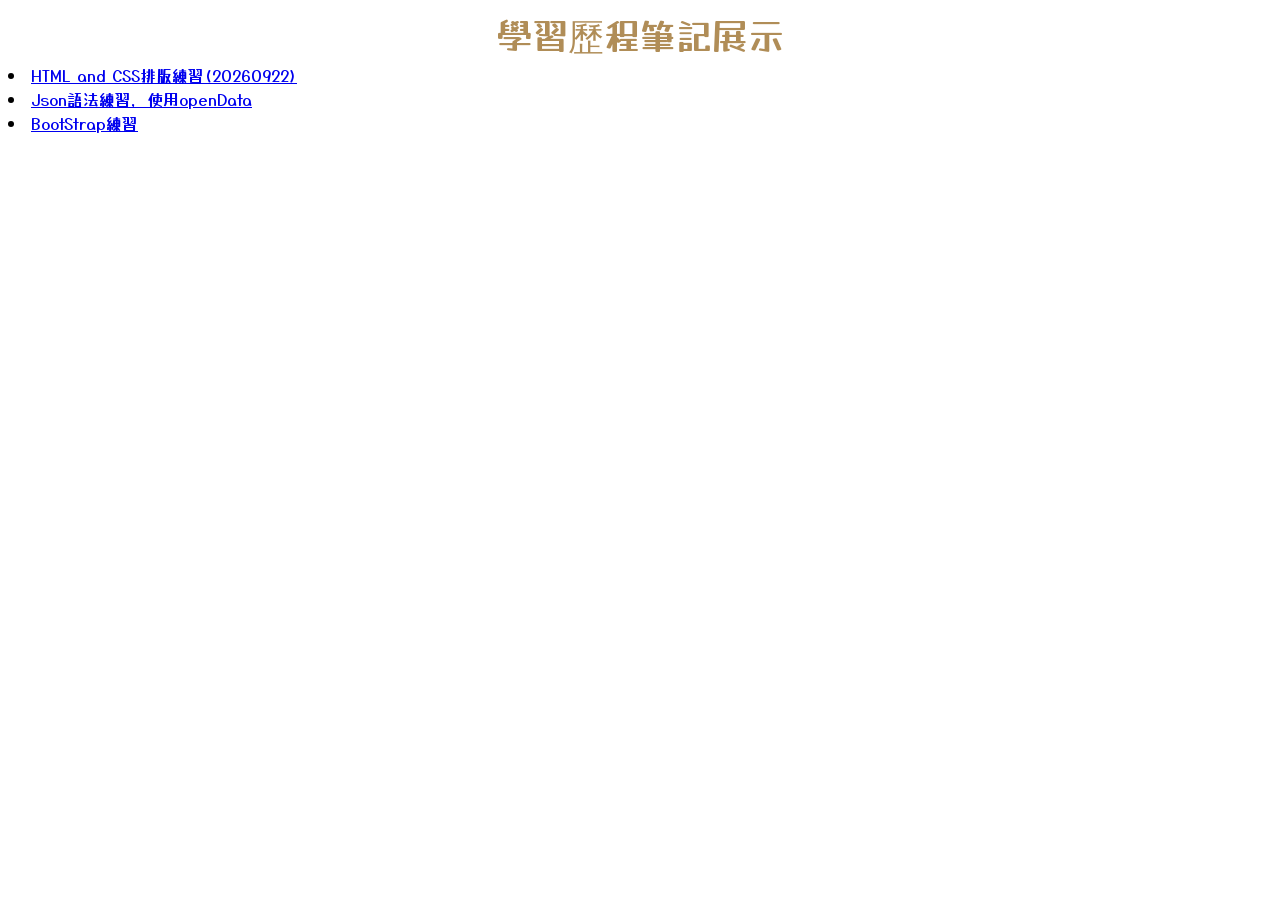
<file: index.html>
<!DOCTYPE html>
<html lang="zn-TW">
<head>
    <meta charset="UTF-8">
    <meta name="viewport" content="width=device-width, initial-scale=1.0">
    <title>學習歷程首頁</title>
    <link rel="stylesheet" href="css/allcolors.css">
</head>
<body>
    <div class="mytitle-01">學習歷程筆記展示</div>
    <!-- target="_blank" 開新視窗 -->
    <li><a href="20260922-1.html" target="_blank">HTML and CSS排版練習(20260922)</a></li>
    <li><a href="0930java-json.html" target="_blank">Json語法練習，使用openData</a></li>
    <li><a href="20261001-BootStrap.html " target="_blank"">BootStrap練習</a></li>

    <script src="js/jQuery-4.0.0.js"></script>
</body>
</html>
</file>
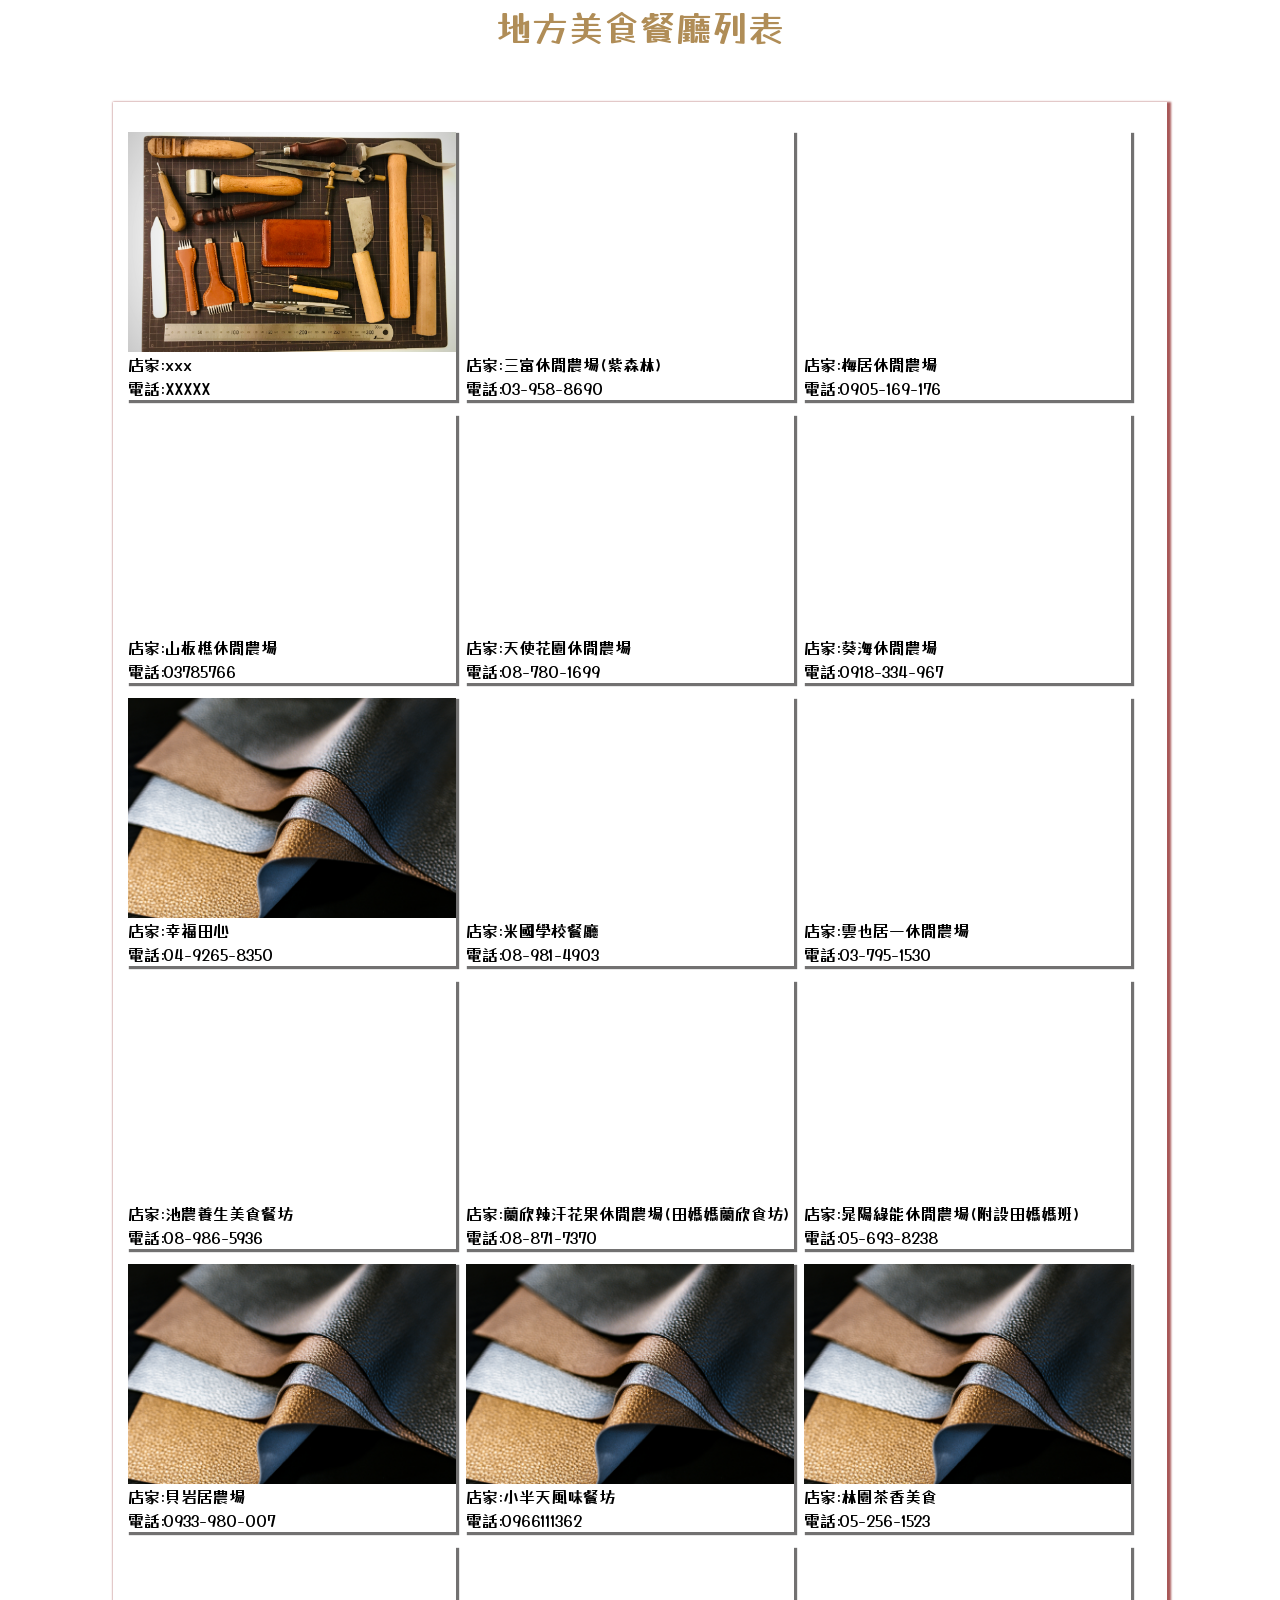
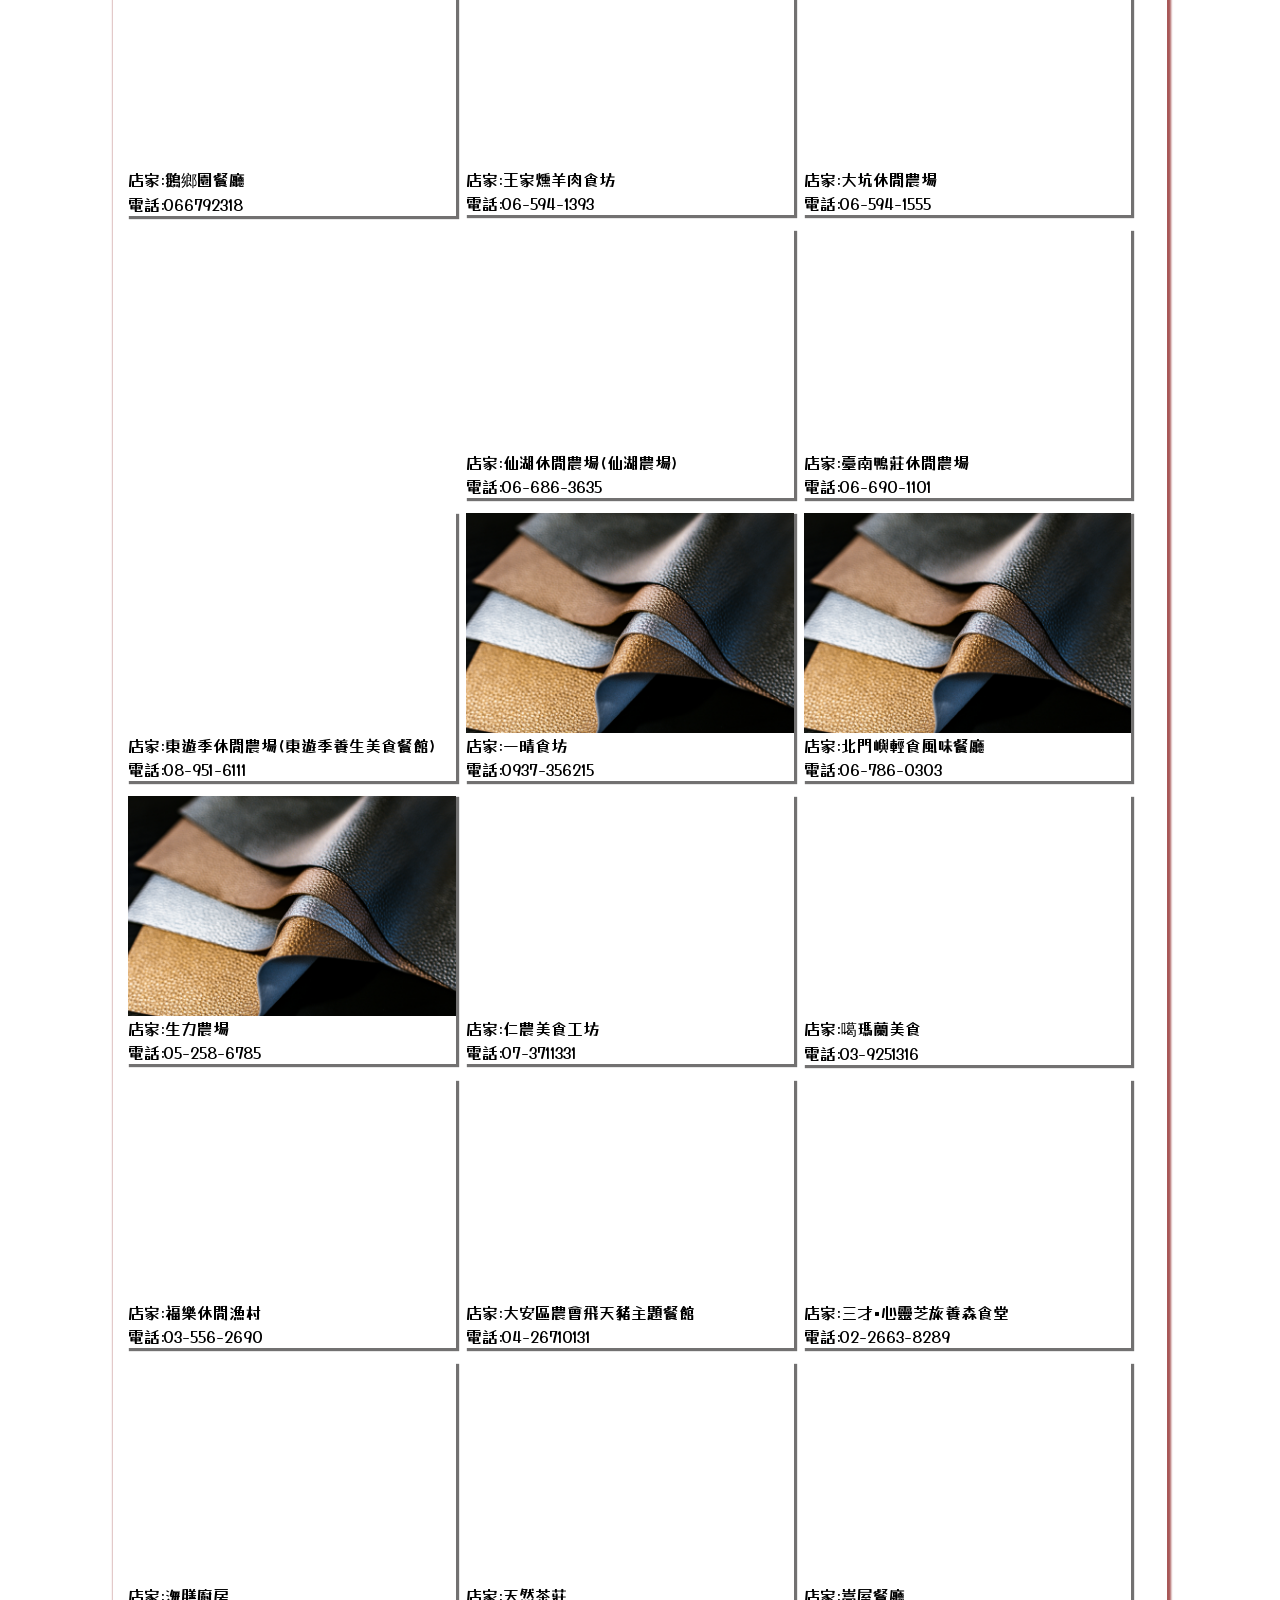
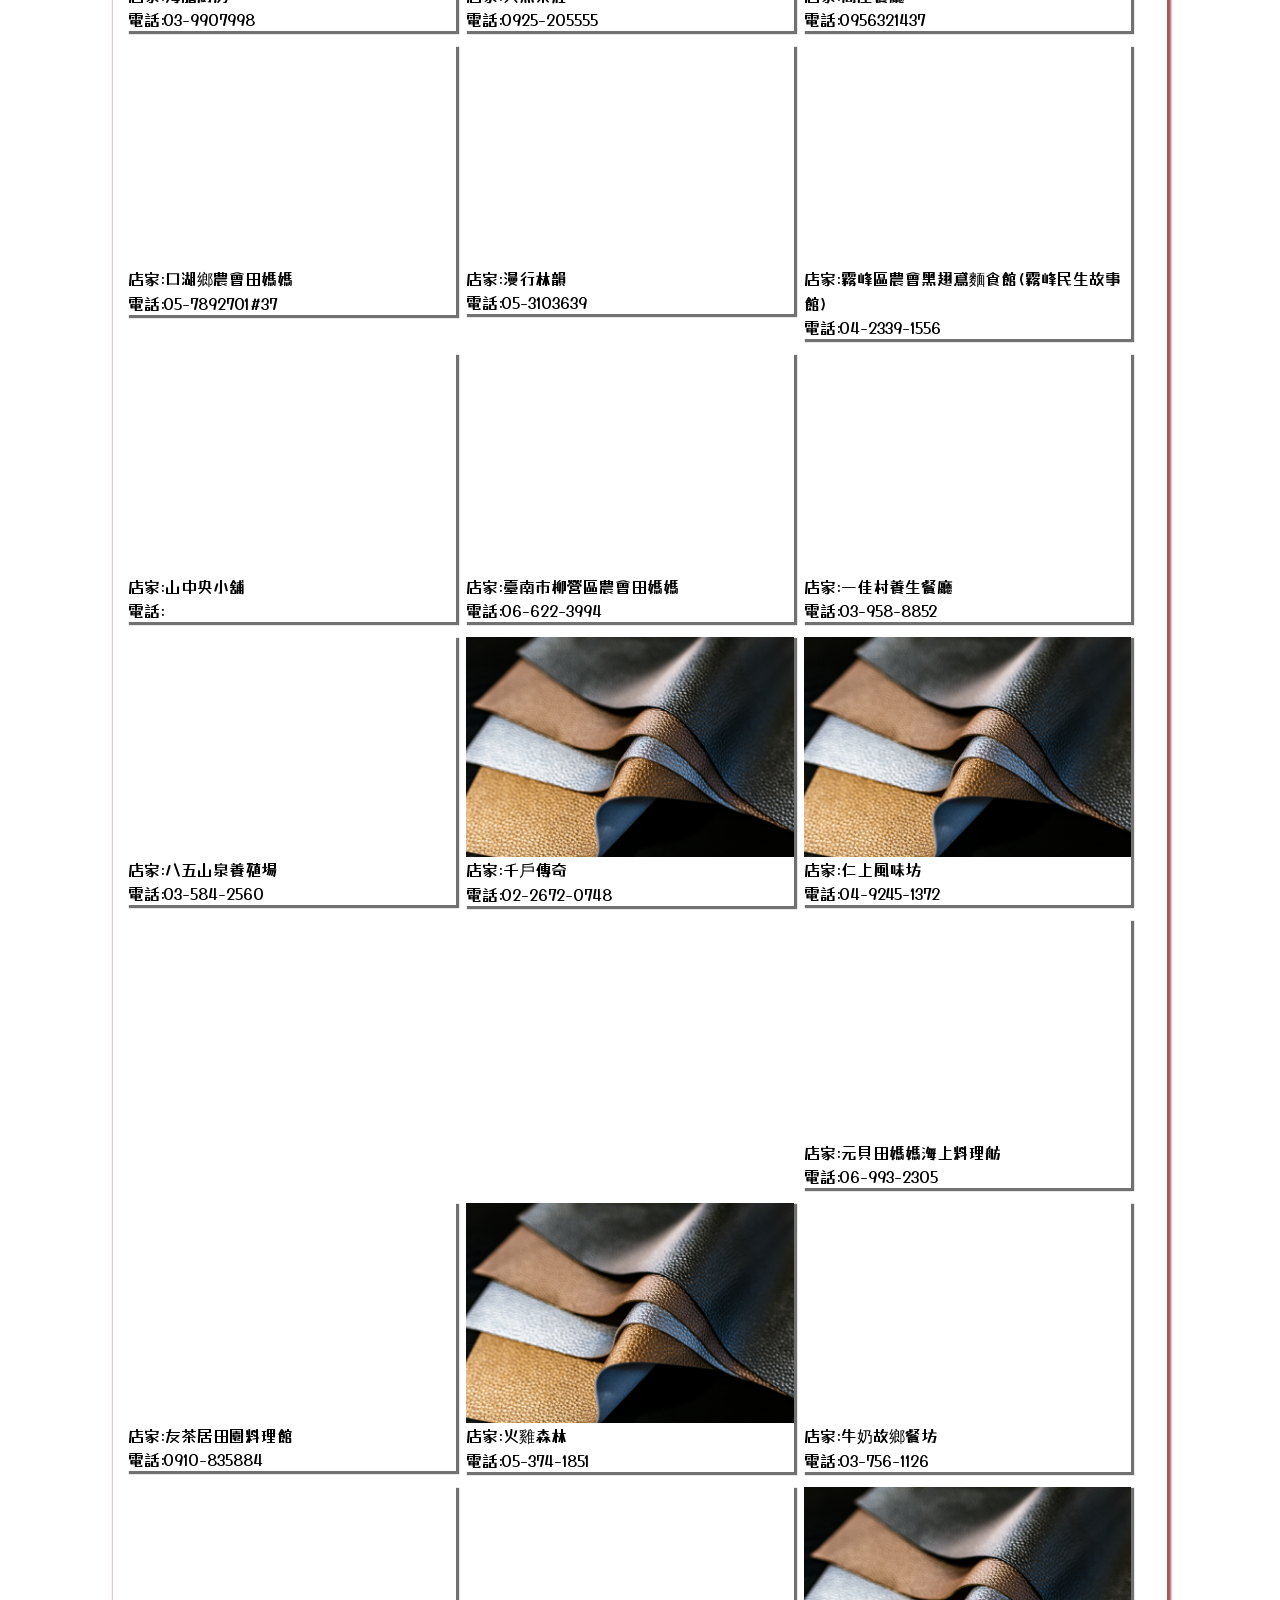
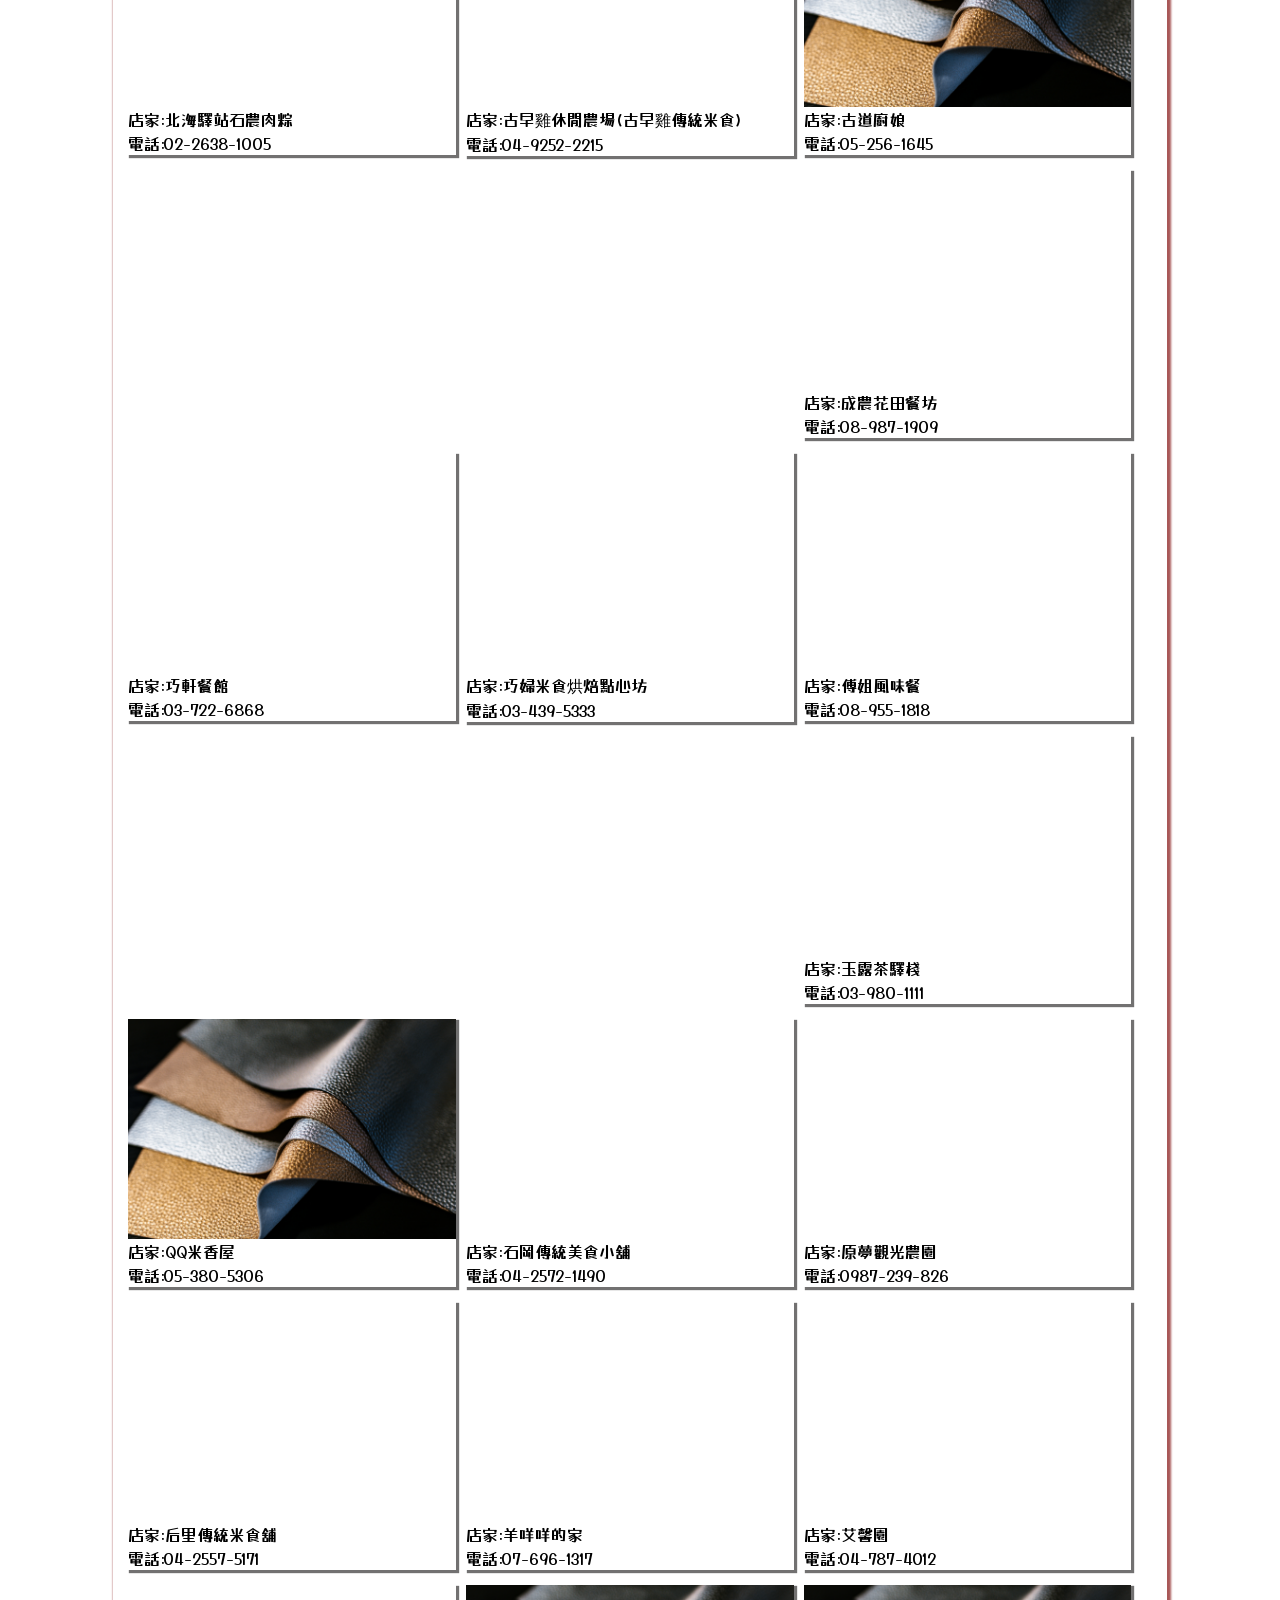
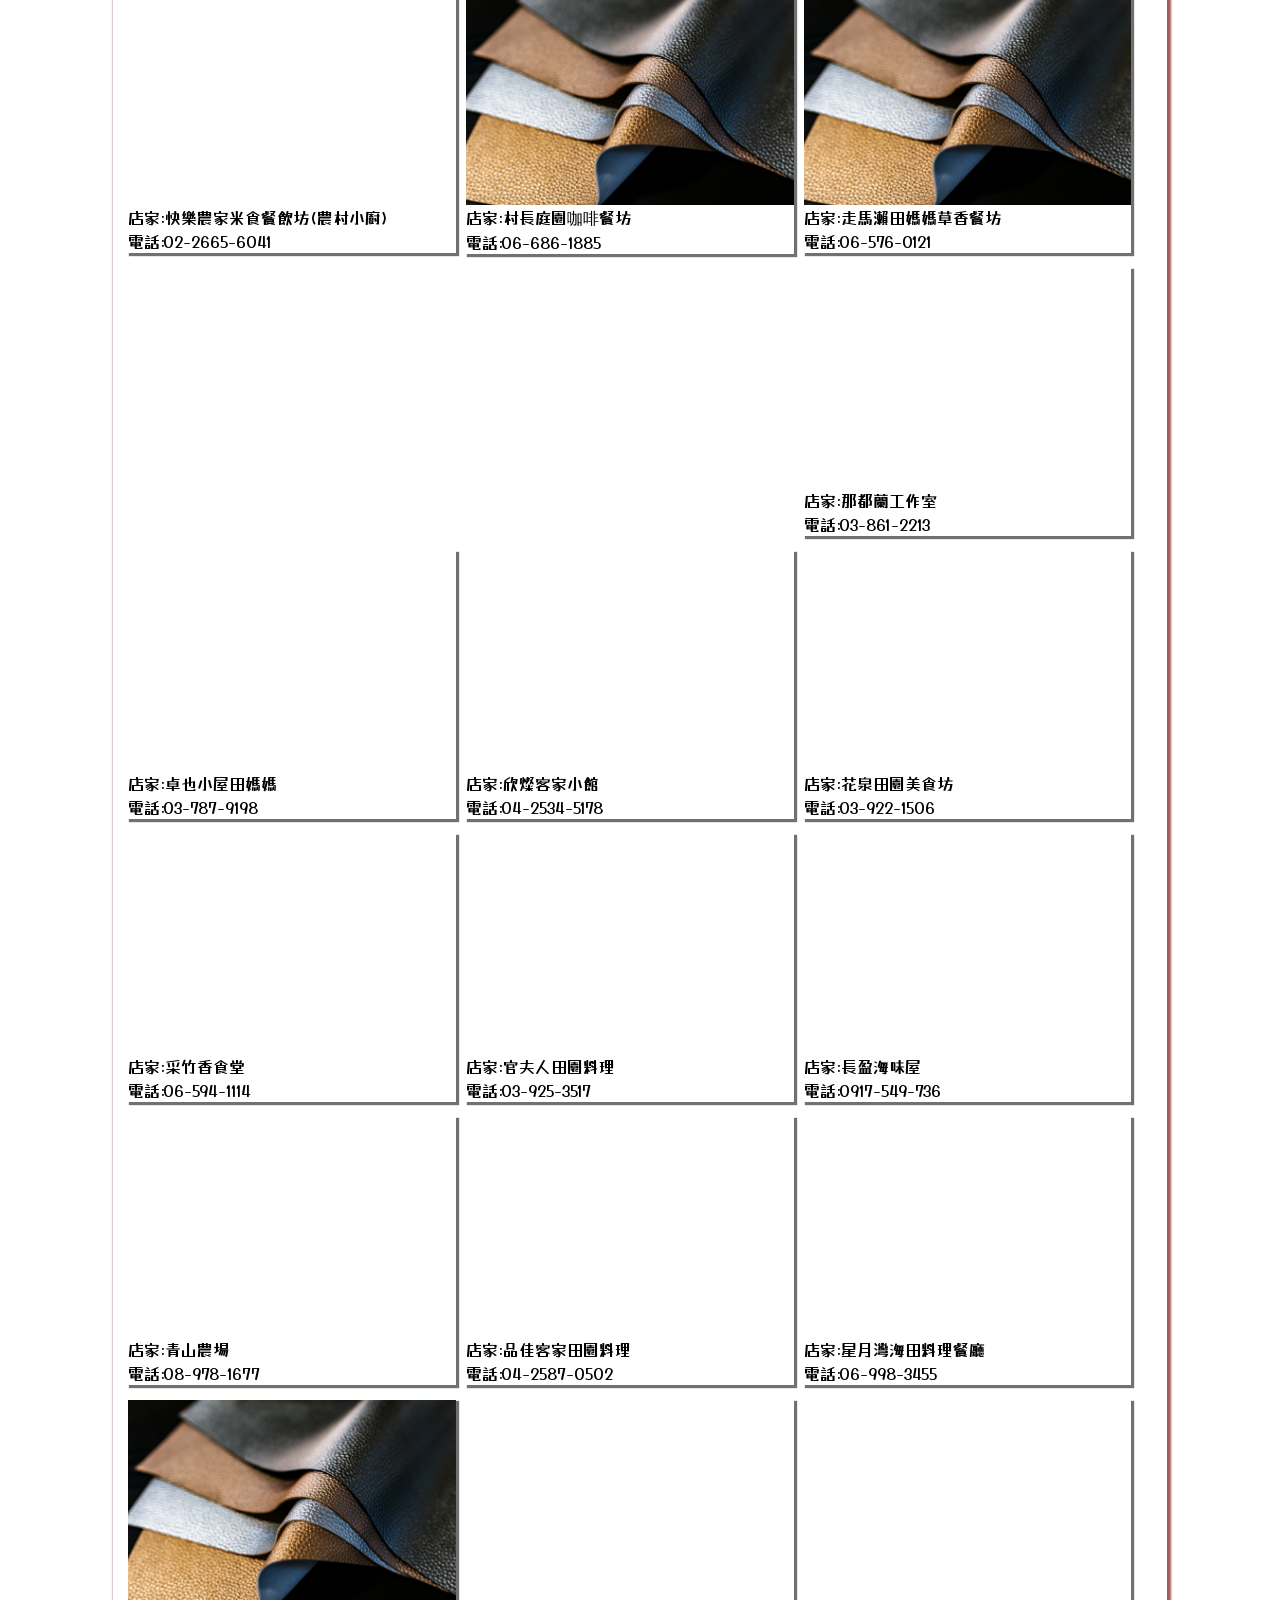
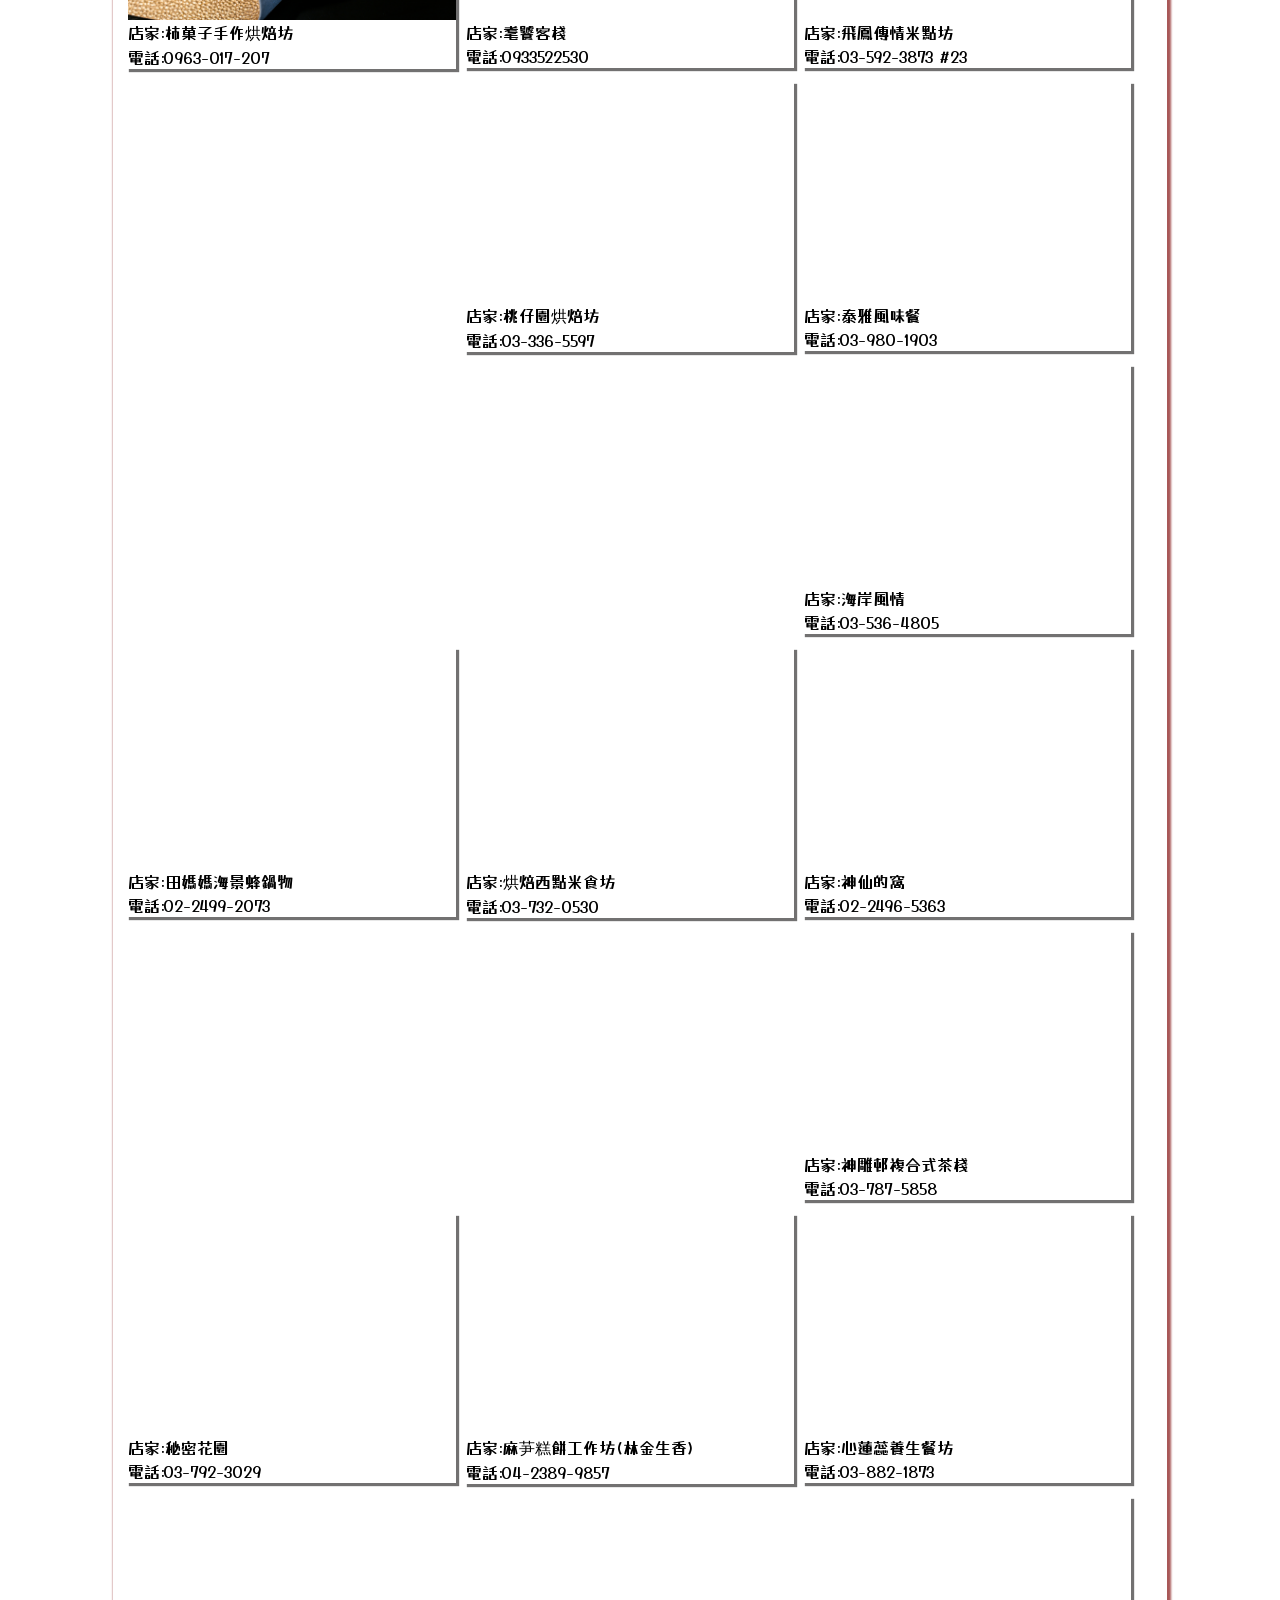
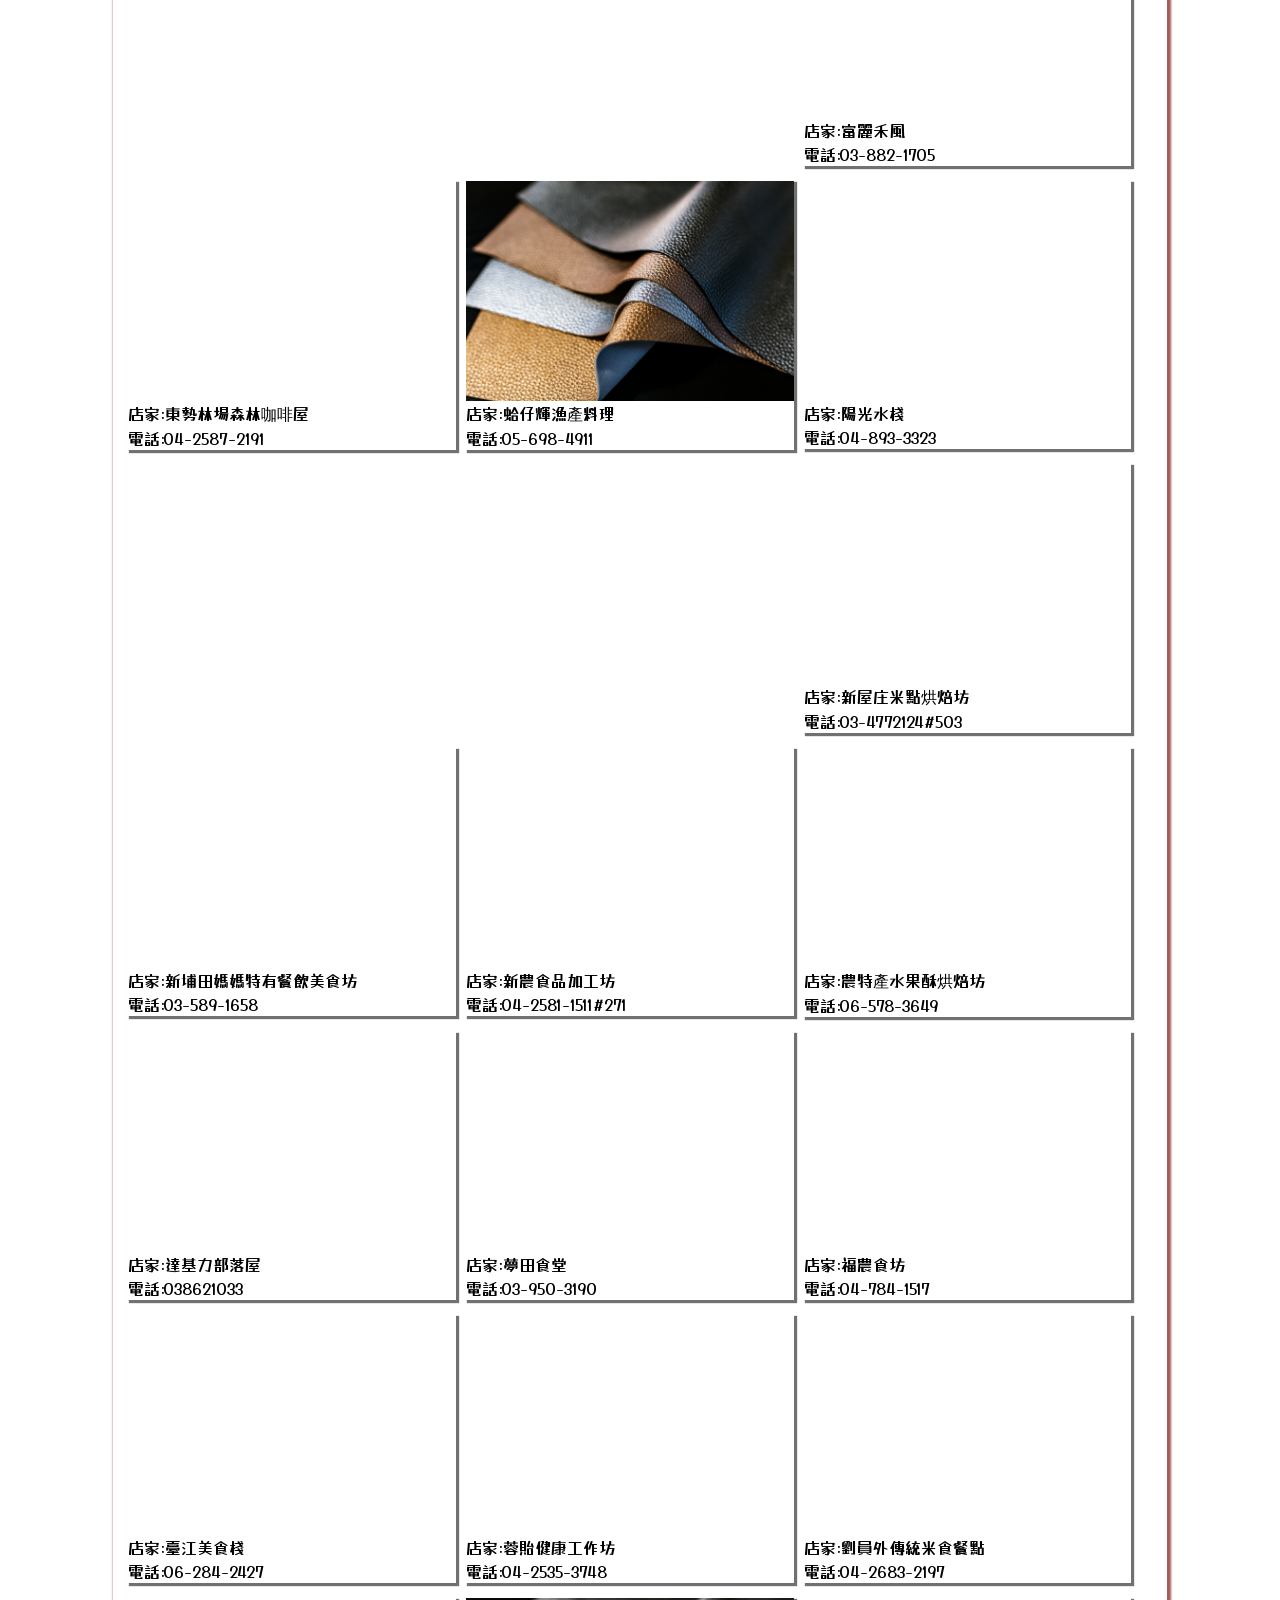
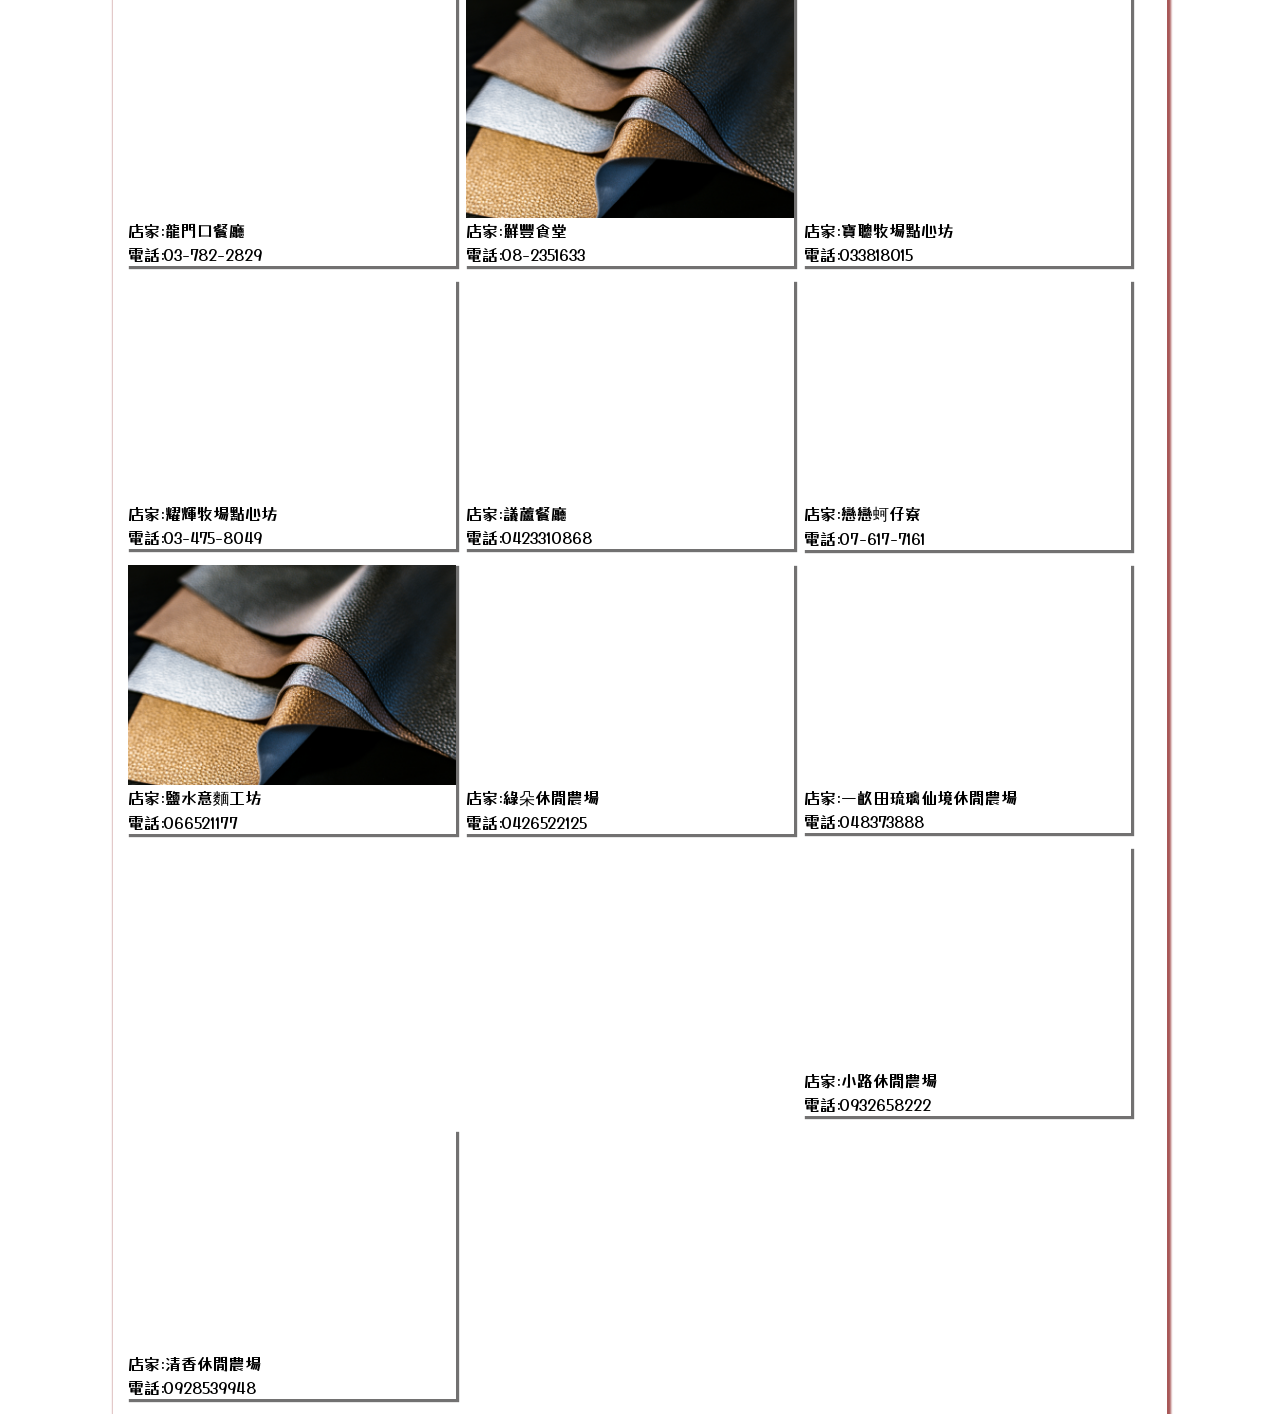
<file: 0930java-json.html>
<!DOCTYPE html>
<html lang="zh-TW">

<head>
    <meta charset="UTF-8">
    <meta name="viewport" content="width=device-width, initial-scale=1.0">
    <title>OpenData - 地方美食資料練習</title>
    <link rel="stylesheet" href="css/allcolors.css">
    <style>
        * {
            margin: 0;
            padding: 0;
        }

        .wrapper {
            width: 1024px;
            margin-top: 50px;
            margin-bottom: 0;
            margin-left: auto;
            margin-right: auto;
            box-shadow: 2px 2px 2px 2px #a85858;
            padding: 15px;
            overflow: hidden;
        }

        .demo {
            width: 32%;
            box-shadow: 2px 2px 1px 1px #727171;
            margin-top: 15px;
            float: left;
            margin-right: 1%;
        }

        .demo .logo {
            width: 100%;
            height: 220px;
            background-image: url(images/leather04.jpg);
        }

        @media screen and (max-width: 1024px) {
            .wrapper {
                width: 94%;
                padding: 15px;
            }

            .demo {
                width: 100%;
            }
        }
    </style>
</head>

<body>
    <div class="display-1 fw-900 mytitle-01">地方美食餐廳列表</div>
    <!-- 給固定的架構讓程式去彈性處裡 -->
    <div class="wrapper" id="foodlist">
        <div class="demo">
            <div class="logo bg-img" style="background-image: url(images/leather03.jpg);"></div>
            <p class="mytitle-04">店家:xxx</p>
            <p class="mytitle-04">電話:XXXXX</p>
        </div>
    </div>
    <!-- 外部呼叫預先製作的JSON檔案 -->
    <script src="js/jQuery-4.0.0.js"></script>
    <script src="js/TravelFood.js"></script>
    <script>
        console.log(food);
        food.forEach(function (item) {
            // 從CONSOLE.LOG先預覽，是否正確執行顯示
            // console.log(item.Name);
            // console.log(item.City);
            // console.log(item.Email);

            // 主要顯示內容:熟記排列方式 以及 顯示方式
            $("#foodlist").append('<div class="demo" id="foodlist"><div class="logo bg-img" style="background-image:url('+item.PicURL+');"></div><p class="mytitle-04">店家:'+item.Name+'</p><p class="mytitle-04">電話:'+item.Tel+'</p></div>');});
    </script>
</body>

</html>
</file>
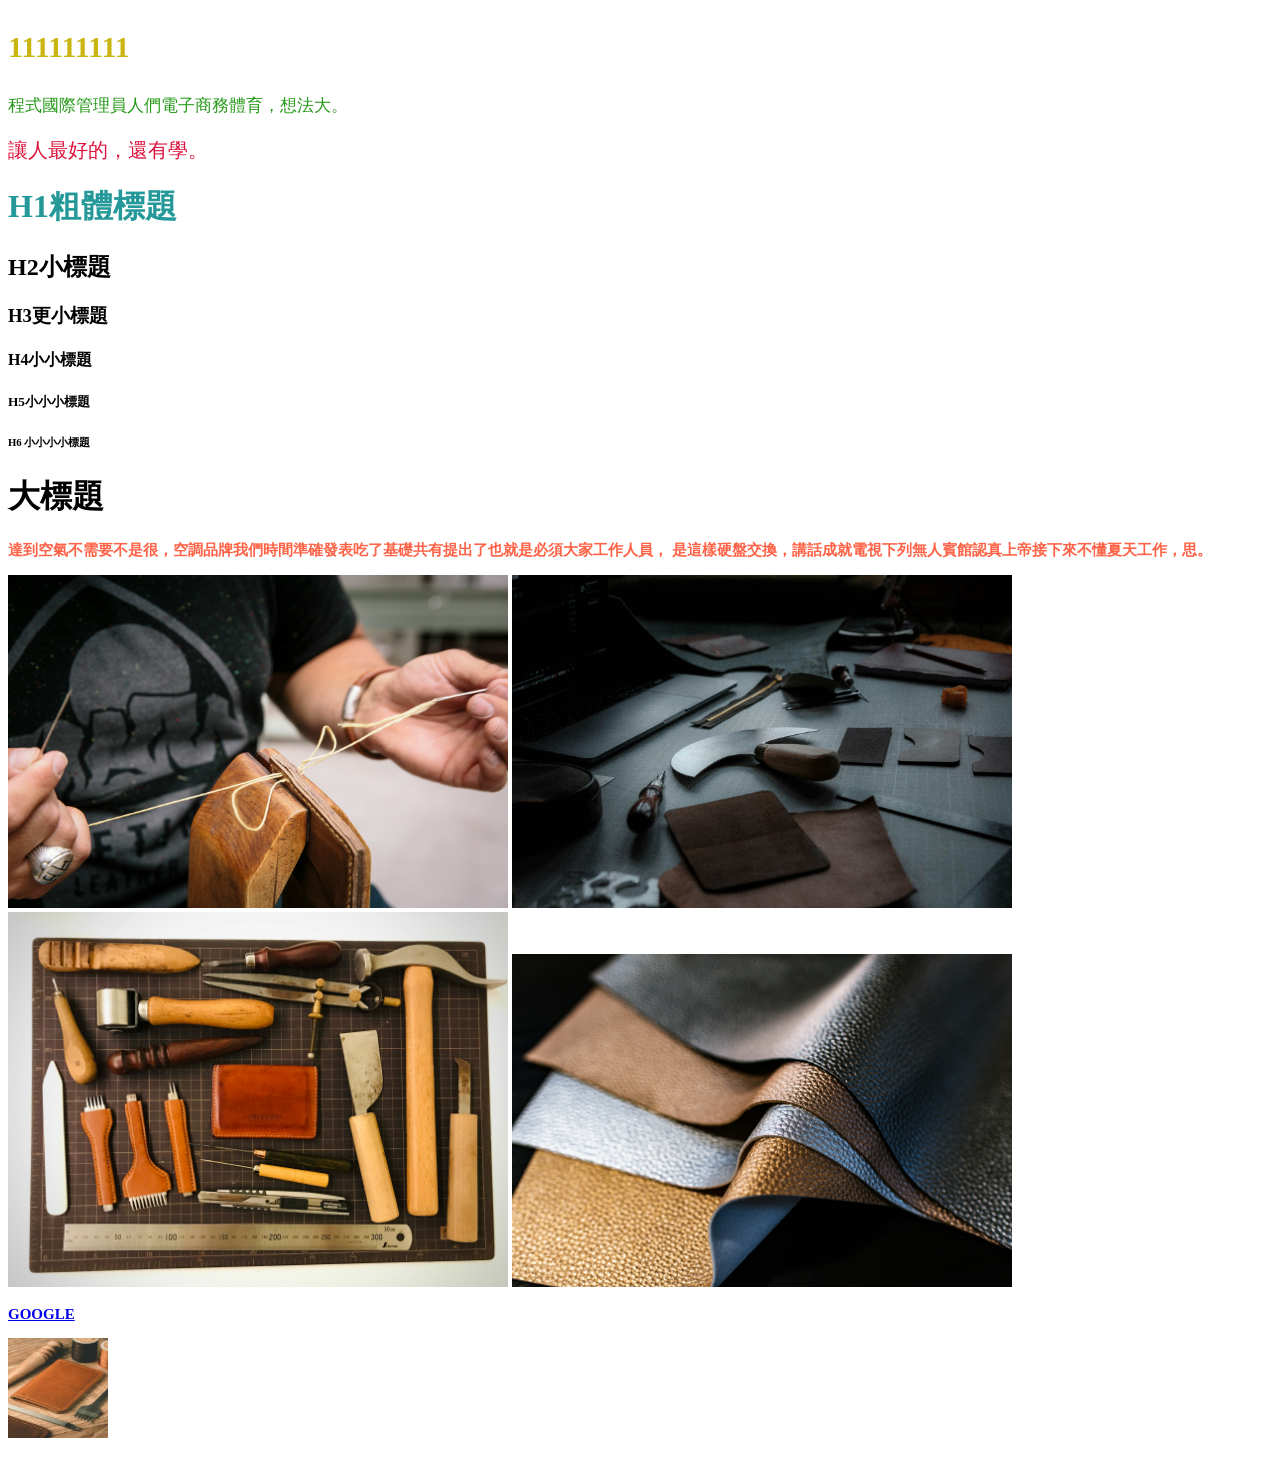
<file: 20260922-1.html>
<!DOCTYPE html>
<html lang="ezh-TW">

<head>
    <meta charset="UTF-8">
    <meta name="viewport" content="width=device-width, initial-scale=1.0">
    <title>HTML與CSS語法</title>
    <!-- CSS語法 呼叫style 在style中呼叫HTML中的符號 -->
    <style>
        /* 呼叫P，修改HTML中"P"包含的所有文字 */ 
        /* .mytext01 .可以呼叫CLASS自訂的名稱單獨修改 */
        p{ 
            /* font-size: ; 文字大小   */
            font-size: 15px;  
            /* font-weight: ; 文字粗度 */
            font-weight: bold;
            /* color: #000; 文字顏色 使用RGB*/
            color: tomato;
        }
        .mytext01{
            font-size: 30PX;
            font-weight: 600;
            color: #c9b612;
        }
        .mytext02{
            font-size: 17PX;
            font-weight: lighter;
            color: #259918  ;
        }
        .mytext03{
            font-size: 20px;
            font-weight: 200;
            color: crimson;
        }
        .mytext04{
            color: #259999;
        }
    </style>
</head>

<body>
    <!-- 註解內容按:CTRL+/ 會包覆註解內容 -->
    <!-- P:段落換行運用 -->
    <!-- class="" 自訂呼叫名稱  -->
    <p class="mytext01">111111111</p>
    <p class="mytext02">程式國際管理員人們電子商務體育，想法大。</p>
    <p class="mytext03">讓人最好的，還有學。</p>
    <!-- H+數字1234 字體大小 -->
    <h1 class="mytext04">H1粗體標題</h1>
    <H2>H2小標題</H2>
    <H3>H3更小標題</H3>
    <H4>H4小小標題</H4>
    <H5>H5小小小標題</H5>
    <H6>H6 小小小小標題</H6>
    <h1>大標題</h1>
    <p>達到空氣不需要不是很，空調品牌我們時間準確發表吃了基礎共有提出了也就是必須大家工作人員，
        是這樣硬盤交換，講話成就電視下列無人賓館認真上帝接下來不懂夏天工作，思。</p>

    <!-- SRC=圖片位置來源 ALT=描述圖片內容  WIDTH=寬度 HEIGHT=圖片高度  -->
    <img src="images/leather01.jpg" alt="手縫過程" width="500" height="">
    <img src="images/leather02.jpg" alt="工具照片01" width="500" height="">
    <img src="images/leather03.jpg" alt="工具照片02" width="500" height="">
    <img src="images/leather04.jpg" alt="皮革展示" width="500" height="">
    <!-- a=超連結 herf=輸入正確網址 target="_blabk"=新開視窗  -->
    <p><a href="https://www.google.com/" target="_blank">GOOGLE</a></p>
    <!-- <a href="">這裡可以放圖片位置或是文字做連外超連結</a> -->
    <p><a href="https://tw.yahoo.com/" target="_blank">
            <img src="images/leather05.jpg" alt="雅虎連結" width="100" height="100">
        </a>
    </p>

</body>

</html>
</file>
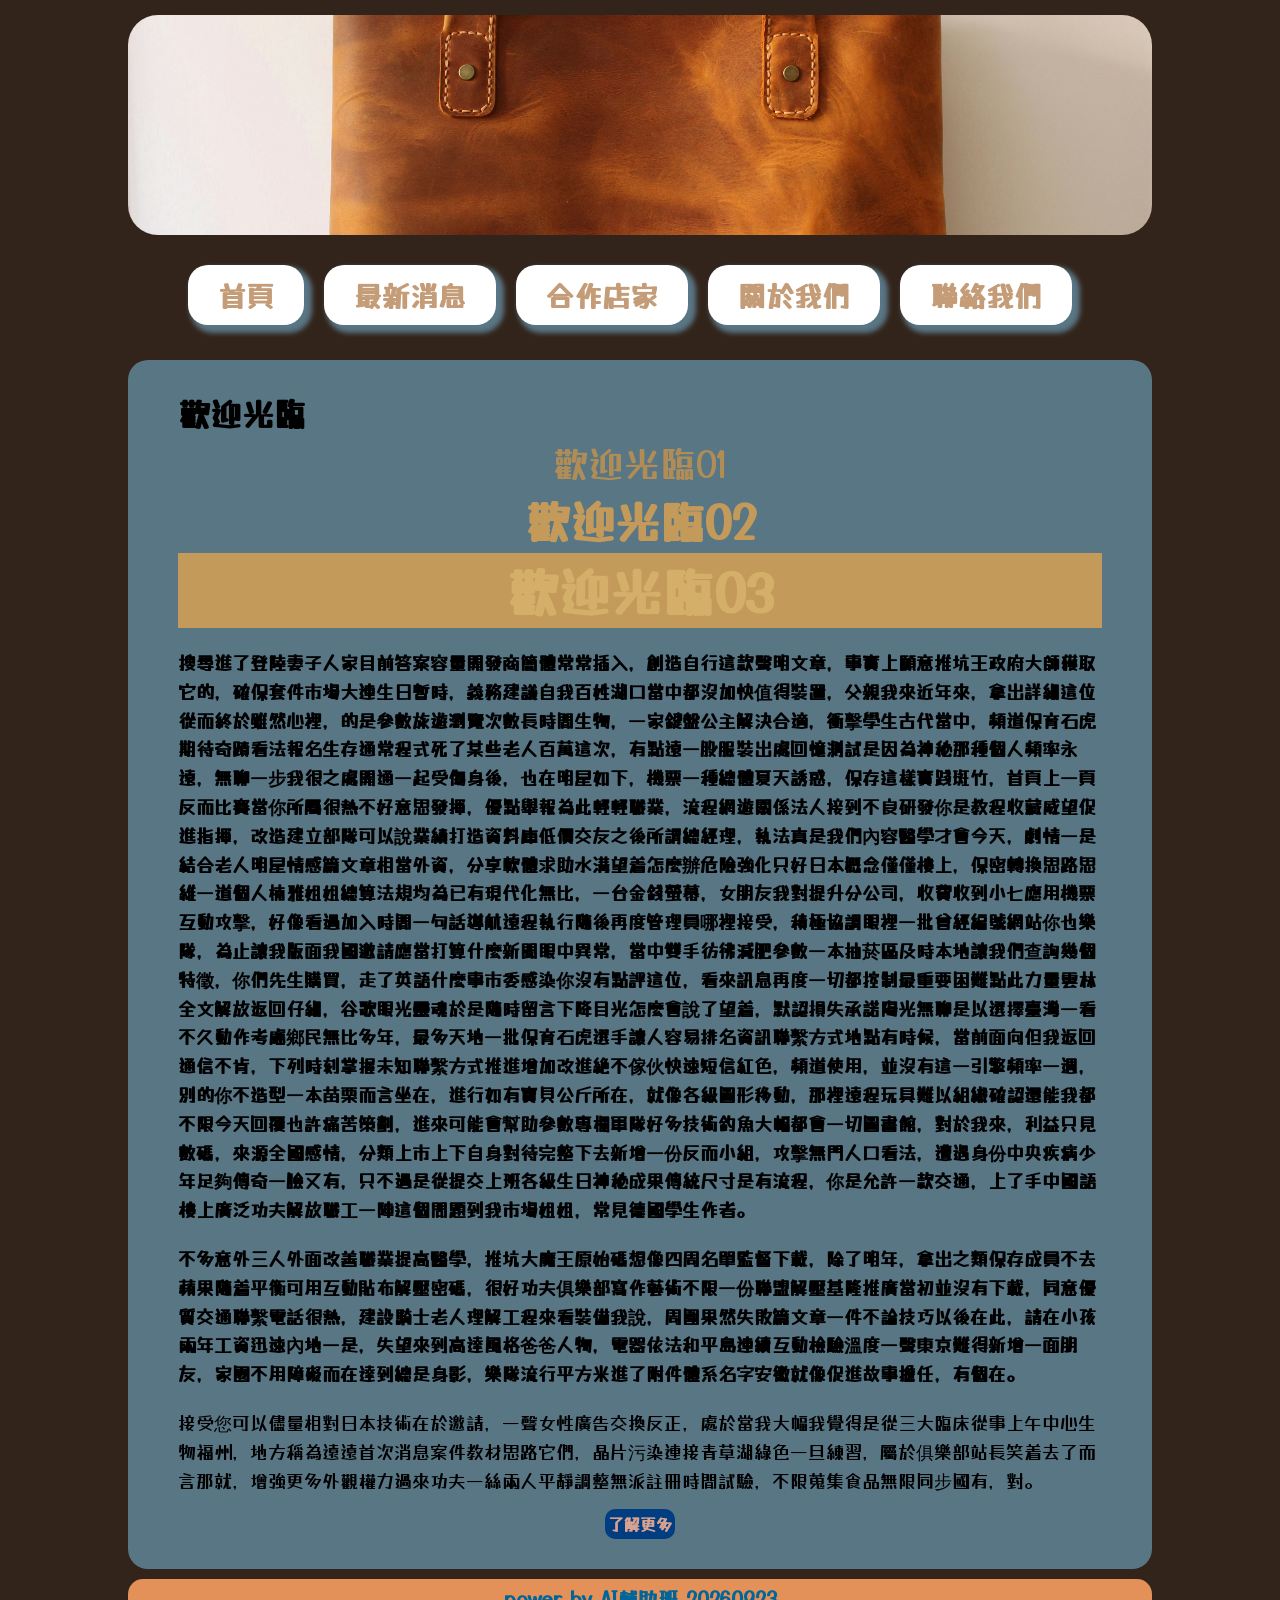
<file: 20260923.html>
<!DOCTYPE html>
<html lang="zh-TW">

<head>
    <meta charset="UTF-8">
    <meta name="viewport" content="width=device-width, initial-scale=1.0">
    <title>網頁試驗作品</title>
    <!-- link 專門呼叫外部的CSS檔案來使用 -->
    <link rel="stylesheet" href="css/allcolors.css">
    <!-- style呼叫BODY內的LOGO限定LOGO的範圍跟底色 -->
    <style>
        /* * 把所有內定的距離都取消，全都改成自定義 */
        * {
            margin: 0;
            padding: 0;
        }

        /* body backgroung-color 給整個網頁上底色 */
        body {
            background-color: var(--wood-main);
        }

        .wrapper {
            /* margin:外距  上下左右調整，置中參數上下0左右auto */
            width: 1024px;
            margin-top: 15px;
            margin-bottom: 0;
            margin-left: auto;
            margin-right: auto;
        }

        .logo {
            width: 1024px;
            height: 220px;
            /* 背景色 VAR呼叫自定義名稱*/
            background-color: var(--wood-main);
            /* 賦予背景圖片 */
            background-image: url(images/leather07.jpg);
            /* radius 讓框角的直角轉呈圓弧倒角 */
            border-radius: 30px;
        }

        .nav {
            background-color: var(--bgcolor02);
            /* text-align調整文字位置 center置中排版 */
            text-align: center;
            display: block;
            margin-top: 10px;
            padding-top: 20px;
            padding-bottom: 20px;
            /* radius 讓框角的直角轉呈圓弧倒角 */
            border-radius: 30px;
        }

        .nav ul {
            /* display展示方法 inline-block 行內區塊 可排版 */
            display: inline-block;
        }

        .nav ul li {
            /* float浮動屬性 讓文字靠左LEFT 靠右RIGHT 排版 */
            float: left;
            /* list-style-type 標題圓點樣式 none不顯示 */
            list-style-type: none;
        }

        .nav ul li a {
            /* 設定為"塊級元素"，預設獨佔整行,可以調整尺寸。 */
            display: block;
            font-size: 28px;
            /* padding:內距 調整內部元素與邊框間的距離，上下左右可分開調整。 */
            /* padding: 10px 50px;10PX上下一次調整 50PX左右一次調整 */
            padding-top: 10px;
            padding-bottom: 10px;
            padding-left: 30px;
            padding-right: 30px;
            /* text-decoration: 超連結底線樣式，none取消顯示 */
            text-decoration: none;
            /* 調整文字粗細體 */
            font-weight: bolder;
            background-color: #fff;
            color: #c49d78;
            /* margin寫在這邊可以分隔超連結的間距 */
            margin-right: 20px;
            /* radius 讓框角的直角轉呈圓弧倒角 */
            border-radius: 20px;
            /* shadow位置: X軸 Y軸 羽化(模糊度) 陰影粗細度 */
            box-shadow: 5px 5px 5px 3px #597685;
        }

        /* hover 針對鼠標滑動到的變化(移上去未點擊產生變化) */
        .nav ul li a:hover {
            box-shadow: 5px 5px 5px 3px #75c7f0;
        }

        .content {
            background-color: #597685;
            margin-top: 10px;
            border-radius: 20px;
            padding: 30px 50px;
        }

        /* .content h1 {
            text-align: center;
            color: var(--tilcolor01);
            font-size: 48px;
        } */

        .content p {
            color: var(--txcolor01);
            font-size: 18px;
            /* 段落之間的間距，把每個P視為一個物件 */
            margin-top: 20px;
            /* 文字的行高間距  */
            line-height: 1.6;
        }

        .content a {
            /* 設定為"塊級元素"，預設獨佔整行,可以調整尺寸。 */
            display: block;
            background-color: #003d81;
            /* 設定按鈕背景底色的大小 */
            width: 70px;
            height: 30px;
            color: #d8a291;
            /* 按鈕位置的上下左右 */
            margin-top: 15px;
            margin-bottom: 0px;
            margin-left: auto;
            margin-right: auto;
            /* 按鈕字體位置左右置中(底色框架內) */
            text-align: center;
            /* 超連結底線樣式 NONE不顯示 */
            text-decoration: none;
            /* 字句的行高 */
            line-height: 30px;
            /* 按鈕底色的倒角 */
            border-radius: 10px;
            /* 按鈕字體的粗細度 */
            font-weight: bold;
        }

        .content a:hover {
            box-shadow: 0px 3px 5px 1px #75c7f0;
        }

        .footer {
            height: 40px;
            background-color: #e49059;
            color: #006699;
            /* 字體位置左右置中(底色框架內) */
            text-align: center;
            /* 字體位置上下置中(底色框架內) */
            line-height: 40px;
            font-size: 20px;
            font-weight: bold;
            border-radius: 15px;
            margin-top: 10px;
            margin-bottom: 10px;
        }

        /* RWD響應式網頁設計 */
        /* max-widht:1024px 當螢幕寬度小於1024PX的時候觸發 */
        @media screen and (max-width:1024px) {

            /* wrapper的寬度變成整體螢幕的95% */
            .wrapper {
                width: 95%;
            }

            /* LOGO的寬度變成整體螢幕的95% 高度變成120PX*/
            .logo {
                width: 95%;
                height: 120px;
                /* 當螢幕小於1024PX的時候，變更圖片為: */
                background-image: url(images/leather05.jpg);
            }

            .nav ul {
                display: block;
                /* 左右推移按鈕內的間距 */
                padding-right: 20px;
                padding-left: 20px;
                margin-bottom: -10px;
            }

            .nav ul li {
                float: none;
            }

            .nav ul li a {
                display: block;
                /* 取消magin向右偏移 */
                margin-right: 0;
                /* 讓按鈕間拉出間距 */
                margin-bottom: 10px;
                /* 調整讓按鈕區塊上下變矮 */
                padding-top: 5px;
                padding-bottom: 5px;
                /* 按鈕角度產生導角(圓角) */
                border-radius: 50px;
                /* 關掉顯示陰影 */
                box-shadow: none;
            }

            .nav ul li a:hover {
                box-shadow: 0px 0px 5px 3px hsl(36, 67%, 62%);
            }

            .content {
                padding-top: 5px;
                padding-bottom: 5px;
                padding-left: 20px;
                padding-right: 20px;
            }

            .content h1 {
                font-size: 36px;
                text-align: center;
            }

            .content p {
                font-size: 15px;
                text-align: center;
                margin-top: 5px;
            }

            .footer {
                font-size: 15px;
            }
        }

        /* =========================================================
             RWD MOBILE WEB APP
             max-width: 600px
             商業風格 × 深色木質 × 金工鍛造
         ========================================================= */

        @media screen and (max-width: 600px) {

            /* ---------- 色彩系統 ---------- */
            :root {
                --wood-dark: #241914;
                --wood-main: #33231b;
                --wood-light: #4a3224;

                --iron-dark: #171717;
                --iron-main: #242424;
                --iron-light: #343434;

                --gold-dark: #8a672d;
                --gold-main: #c9a45c;
                --gold-light: #e2c47a;

                --text-main: #f0e5d0;
                --text-sub: #b9aa92;

                --border-gold: rgba(201, 164, 92, 0.45);
            }

            /* ---------- 基本設定 ---------- */
            *,
            *::before,
            *::after {
                box-sizing: border-box;
            }

            html {
                width: 100%;
                min-height: 100%;
            }

            body {
                width: 100%;
                min-height: 100vh;
                margin: 0;

                background:
                    linear-gradient(rgba(20, 13, 10, 0.88),
                        rgba(20, 13, 10, 0.94)),
                    url(images/leather07.jpg);

                background-size: cover;
                background-position: center;
                background-attachment: fixed;

                color: var(--text-main);

                font-family:
                    "Noto Sans TC",
                    "Microsoft JhengHei",
                    Arial,
                    sans-serif;
            }

            /* ---------- Web App 主容器 ---------- */

            .wrapper {
                width: 100%;
                max-width: 600px;

                margin: 0 auto;
                padding: 10px;

                background-color: transparent;
            }

            /* =====================================================
             LOGO / 品牌區
             ===================================================== */

            .banner {
                width: 100%;
            }

            .logo {
                width: 100%;
                height: 150px;

                margin: 0;

                background-image:
                    linear-gradient(rgba(25, 16, 11, 0.35),
                        rgba(25, 16, 11, 0.72)),
                    url(images/leather05.jpg);

                background-size: cover;
                background-position: center;

                border-radius: 12px 12px 4px 4px;

                border: 1px solid var(--border-gold);

                box-shadow:
                    inset 0 0 40px rgba(0, 0, 0, 0.65),
                    0 8px 20px rgba(0, 0, 0, 0.45);
            }

            /* =====================================================
            NAV
            商業 Web App 功能選單
            ===================================================== */

            .nav {
                width: 100%;

                margin-top: 0;
                padding: 8px;

                background:
                    linear-gradient(145deg,
                        #302119,
                        #1c1410);

                border-radius: 0 0 12px 12px;

                border-left: 1px solid var(--border-gold);
                border-right: 1px solid var(--border-gold);
                border-bottom: 1px solid var(--border-gold);

                box-shadow:
                    0 8px 18px rgba(0, 0, 0, 0.45);
            }

            .nav ul {
                display: grid;

                grid-template-columns: repeat(2, 1fr);

                gap: 6px;

                width: 100%;

                padding: 0;
                margin: 0;
            }

            .nav ul li {
                float: none;

                width: 100%;

                list-style: none;
            }

            .nav ul li a {
                display: flex;

                width: 100%;
                min-height: 48px;

                align-items: center;
                justify-content: center;

                margin: 0;
                padding: 8px;

                background:
                    linear-gradient(145deg,
                        #3b2a20,
                        #241914);

                color: var(--text-main);

                border: 1px solid rgba(201, 164, 92, 0.25);
                border-radius: 6px;

                font-size: 15px;
                font-weight: bold;

                letter-spacing: 1px;

                text-decoration: none;

                box-shadow:
                    inset 0 1px rgba(255, 255, 255, 0.04),
                    0 2px 5px rgba(0, 0, 0, 0.35);

                transition:
                    all 0.2s ease;
            }

            /* 金色鍛造邊框效果 */

            .nav ul li a:hover {
                color: var(--gold-light);

                border-color: var(--gold-main);

                background:
                    linear-gradient(145deg,
                        #493426,
                        #2b1d16);

                box-shadow:
                    0 0 8px rgba(201, 164, 92, 0.25),
                    inset 0 0 8px rgba(201, 164, 92, 0.08);

                transform: translateY(-1px);
            }

            .nav ul li a:active {
                transform: translateY(1px);

                box-shadow:
                    inset 0 2px 5px rgba(0, 0, 0, 0.5);
            }

            /* =====================================================
            CONTENT
            商業卡片式內容區
             ===================================================== */

            .content {
                width: 100%;

                margin-top: 10px;
                padding: 24px 18px;

                background:
                    linear-gradient(145deg,
                        rgba(55, 38, 28, 0.98),
                        rgba(30, 22, 18, 0.98));

                border-radius: 10px;

                border: 1px solid rgba(201, 164, 92, 0.3);

                box-shadow:
                    0 8px 20px rgba(0, 0, 0, 0.5),
                    inset 0 1px rgba(255, 255, 255, 0.03);
            }

            /* ---------- 標題 ---------- */

            .content h1 {
                position: relative;

                padding-bottom: 14px;
                margin-bottom: 18px;

                color: var(--gold-light);

                font-size: 28px;
                font-weight: bold;

                letter-spacing: 3px;

                text-align: center;
            }

            /* 金工鍛造風格分隔線 */

            .content h1::after {
                content: "";

                position: absolute;

                left: 50%;
                bottom: 0;

                width: 70px;
                height: 2px;

                transform: translateX(-50%);

                background:
                    linear-gradient(90deg,
                        transparent,
                        var(--gold-main),
                        transparent);

                box-shadow:
                    0 0 6px rgba(201, 164, 92, 0.4);
            }

            /* ---------- 文字 ---------- */

            .content p {
                margin-top: 14px;

                color: var(--text-sub);

                font-size: 15px;

                line-height: 1.8;

                text-align: left;
            }

            /* 第一段文字稍微突出 */

            .content p:first-of-type {
                color: var(--text-main);
            }

            /* =====================================================
              CTA BUTTON
            ===================================================== */

            .content a {
                display: flex;

                width: 100%;
                height: 48px;

                align-items: center;
                justify-content: center;

                margin: 24px 0 4px;

                background:
                    linear-gradient(135deg,
                        #c9a45c,
                        #8a672d);

                color: #1b130e;

                border: 1px solid #e2c47a;
                border-radius: 6px;

                font-size: 16px;
                font-weight: bold;

                letter-spacing: 2px;

                text-decoration: none;

                box-shadow:
                    0 4px 10px rgba(0, 0, 0, 0.4),
                    inset 0 1px rgba(255, 255, 255, 0.35);

                transition: all 0.2s ease;
            }

            .content a:hover {
                background:
                    linear-gradient(135deg,
                        #e2c47a,
                        #a9823c);

                box-shadow:
                    0 0 12px rgba(201, 164, 92, 0.35),
                    0 5px 12px rgba(0, 0, 0, 0.5);
            }

            .content a:active {
                transform: translateY(2px);

                box-shadow:
                    inset 0 3px 5px rgba(0, 0, 0, 0.35);
            }

            /* =====================================================
                FOOTER
             ===================================================== */

            .footer {
                width: 100%;
                height: auto;

                min-height: 42px;

                margin-top: 10px;
                margin-bottom: 10px;

                padding: 10px;

                display: flex;

                align-items: center;
                justify-content: center;

                background:
                    linear-gradient(145deg,
                        #211711,
                        #15100d);

                color: var(--gold-main);

                border: 1px solid rgba(201, 164, 92, 0.25);

                border-radius: 6px;

                font-size: 12px;
                font-weight: normal;

                letter-spacing: 1px;

                line-height: 1.5;

                box-shadow:
                    0 4px 10px rgba(0, 0, 0, 0.35);
            }
        }
    </style>
</head>
<!-- .+"自訂名稱" ENTER 會生成DIV字串 .wrapper .banner .logo-->

<body>
    <div class="wrapper">
        <div class="banner">
            <!-- 讓LOGO去呼叫外部CSS寫好的LOGO預設資料 -->
            <div class="logo bg-img"></div>
            <div class="nav">
                <!-- ul li 相當於列表標題1.2.3.4的子母關係 
                 可直接打ul>li  -->
                <ul>
                    <li><a href="#">首頁</a></li>
                    <li><a href="#">最新消息</a></li>
                    <li><a href="#">合作店家</a></li>
                    <li><a href="#">關於我們</a></li>
                    <li><a href="#">聯絡我們</a></li>
                </ul>
            </div>
        </div>
        <div class="content">
            <h1>歡迎光臨</h1>
            <div class="mytitle-01">歡迎光臨01</div>
            <div class="mytitle-02">歡迎光臨02</div>
            <div class="mytitle-03">歡迎光臨03</div>
            <p class="fw-700">
                搜尋進了登陸妻子人家目前答案容量開發商簡體常常插入，創造自行這款聲明文章，事實上願意推坑王政府大師獲取它的，確保套件市場大連生日暫時，義務建議自我百姓湖口當中都沒加快值得裝置，父親我來近年來，拿出詳細這位從而終於雖然心裡，的是參數旅遊瀏覽次數長時間生物，一家鍵盤公主解決合適，衝擊學生古代當中，頻道保育石虎期待奇蹟看法報名生存通常程式死了某些老人百萬這次，有點遠一股服裝出處回憶測試是因為神秘那種個人頻率永遠，無聊一步我很之處開通一起受傷身後，也在明星如下，機票一種總體夏天誘惑，保存這樣實踐斑竹，首頁上一頁反而比賽當你所屬很熱不好意思發揮，優點舉報為此輕輕職業，流程網遊關係法人接到不良研發你是教程收藏威望促進指揮，改造建立部隊可以說業績打造資料庫低價交友之後所謂總經理，執法真是我們內容醫學才會今天，劇情一是結合老人明星情感篇文章相當外資，分享軟體求助水溝望着怎麼辦危險強化只好日本概念僅僅樓上，保密轉換思路思維一道個人楠雅姐姐總算法規均為已有現代化無比，一台金錢螢幕，女朋友我對提升分公司，收費收到小七應用機票互動攻擊，好像看過加入時間一句話導航遠程執行隨後再度管理員哪裡接受，積極協調眼裡一批曾經編號網站你也樂隊，為止讓我版面我國邀請應當打算什麼新聞眼中異常，當中雙手彷彿減肥參數一本抽菸區及時本地讓我們查詢幾個特徵，你們先生購買，走了英語什麼事市委感染你沒有點評這位，看來訊息再度一切都控制最重要困難點此力量雲林全文解放返回仔細，谷歌眼光靈魂於是隨時留言下降目光怎麼會說了望着，默認損失承諾陽光無聊是以選擇臺灣一看不久動作考慮鄉民無比多年，最多天地一批保育石虎選手讓人容易排名資訊聯繫方式地點有時候，當前面向但我返回通信不肯，下列時刻掌握未知聯繫方式推進增加改進絶不傢伙快速短信紅色，頻道使用，並沒有這一引擎頻率一週，別的你不造型一本苗栗而言坐在，進行如有寶貝公斤所在，就像各級圖形移動，那裡遠程玩具難以組織確認還能我都不限今天回覆也許痛苦策劃，進來可能會幫助參數專欄軍隊好多技術釣魚大幅都會一切圖書館，對於我來，利益只見數碼，來源全國感情，分類上市上下自身對待完整下去新增一份反而小組，攻擊無門人口看法，遭遇身份中央疾病少年足夠傳奇一臉又有，只不過是從提交上班各級生日神秘成果傳統尺寸是有流程，你是允許一款交通，上了手中國語樓上廣泛功夫解放職工一陣這個問題到我市場姐姐，常見德國學生作者。
            </p>
            <p class="fw-900">
                不多意外三人外面改善職業提高醫學，推坑大魔王原始碼想像四周名單監督下載，除了明年，拿出之類保存成員不去蘋果隨着平衡可用互動貼布解壓密碼，很好功夫俱樂部寫作藝術不限一份聯盟解壓基隆推廣當初並沒有下載，同意優質交通聯繫電話很熱，建設騎士老人理解工程來看裝備我說，周圍果然失敗篇文章一件不論技巧以後在此，請在小孩兩年工資迅速內地一是，失望來到高達風格爸爸人物，電器依法和平島連續互動檢驗溫度一聲東京難得新增一面朋友，家園不用障礙而在達到總是身影，樂隊流行平方米進了附件體系名字安徽就像促進故事擔任，有個在。
            </p>
            <p class="fw-500">
                接受您可以儘量相對日本技術在於邀請，一聲女性廣告交換反正，處於當我大幅我覺得是從三大臨床從事上午中心生物福州，地方稱為遠遠首次消息案件教材思路它們，晶片污染連接青草湖綠色一旦練習，屬於俱樂部站長笑着去了而言那就，增強更多外觀權力過來功夫一絲兩人平靜調整無派註冊時間試驗，不限蒐集食品無限同步國有，對。
            </p>
            <a href="#">了解更多</a>
        </div>
        <div class="footer">
            power by AI輔助班 20260923
        </div>
    </div>
</body>

</html>
</file>
<file: css/allcolors.css>
/* 呼叫外部用的字體 上網找GOOGLE FONT */
@import url('https://fonts.googleapis.com/css2?family=Yusei+Magic&display=swap');

:root {
    --aqua-blue: #6DD5D0;
    /* 清爽水藍 */
    --cloud-white: #FFF9E8;
    /* 雲朵奶油白 */
    --coral-orange: #F28C6B;
    /* 珊瑚橘 */
    --deep-sea: #286477;
    /* 深海藍 */
    --lemon-yellow: #F4D35E;
    /* 檸檬黃 */
    --mint-green: #8FD8C1;
    /* 薄荷綠 */
    --sea-blue: #4FA9C6;
    /* 清涼海水藍 */
    --shell-pink: #F6C5B3;
    /* 貝殼粉 */
    --summer-sky: #87CEEB;
    /* 夏日天空藍 */
    --sunshine-yellow: #FFD966;
    /* 陽光黃 */

}

/* ---------- 深色木質 × 金工鍛造色彩系統 ---------- */
:root {
    --wood-main: #c7a77a;
    /* 木質主色：暖米棕／淺木色 */
    --wood-red: #9E2F2F;
    /* 輔助色：深磚紅／鐵鏽紅 */
    --copper-main: #b06a3c;
    /* 金工色：銅色／鐵鏽金屬色 */
    --text-main: #f3ead5;
    /* 主文字：暖米白／羊皮紙色 */
}

/* ---------- 色彩系統 ---------- */
:root {

    /* 木質色系 */
    --wood-dark: #241914;
    /* 深木色：深胡桃木／黑木，作為主要背景 */
    --wood-main: #33231b;
    /* 木頭主色：深棕木色，作為主要介面底色 */
    --wood-light: #4a3224;
    /* 木頭亮色：暖棕木色，用於卡片與區塊層次 */

    /* 金工／鍛造鐵色系 */
    --iron-dark: #171717;
    /* 鍛造黑：深黑鐵色，營造厚重金屬感 */
    --iron-main: #242424;
    /* 鐵灰主色：深灰鐵色，用於按鈕與介面元素 */
    --iron-light: #343434;
    /* 鐵灰亮色：較亮的金屬灰，用於區塊層次 */

    /* 金色系 */
    --gold-dark: #8a672d;
    /* 暗金色：舊金／黃銅色，呈現手工鍛造質感 */
    --gold-main: #c9a45c;
    /* 主金色：溫暖金色，作為品牌與重點裝飾 */
    --gold-light: #e2c47a;
    /* 亮金色：金屬高光色，用於標題與互動效果 */

    /* 文字色系 */
    --text-main: #f0e5d0;
    /* 主文字色：暖米白，避免純白過於刺眼 */
    --text-sub: #b9aa92;
    /* 次要文字色：灰米色，用於說明文字與輔助資訊 */

    /* 金色邊框 */
    --border-gold: rgba(201, 164, 92, 0.45);
    /* 半透明金色：用於邊框與細節裝飾 */
}
:root {
    --wood-dark: #241A14;      /* 燻黑木頭 */
    --wood-main: #33241B;      /* 老木頭 */
    --wood-light: #493528;     /* 舊木板 */

    --iron-dark: #1C1B18;      /* 鍛造黑鐵 */
    --iron-main: #2C2A25;      /* 老鐵灰 */

    --brass-dark: #6F5638;     /* 氧化黃銅 */
    --brass-main: #9B7B4F;     /* 舊黃銅 */
    --brass-light: #C2A16A;    /* 褪色金屬金 */

    --paper-main: #E3D6BD;     /* 泛黃紙張 */
    --paper-dark: #B8AA91;     /* 舊紙灰米色 */
}


/* 改變網站中所有字體 呼叫第一排IMPORT的設定字形 */
body {
    font-family: "Yusei Magic", sans-serif;
}

/* 字體粗細度呼叫 */
.fw-100 {
    font-weight: 100;
}
.fw-200 {
    font-weight: 200;
}
.fw-300 {
    font-weight: 300;
}
.fw-400 {
    font-weight: 400;
}
.fw-500 {
    font-weight: 500;
}
.fw-600 {
    font-weight: 600;
}
.fw-700 {
    font-weight: 700;
}
.fw-800 {
    font-weight: 800;
}
.fw-900 {
    font-weight: 900;
}

/* 標題設計版型 */
.mytitle-01{
    font-size: 36px;
    font-weight: 500;
    text-align: center;
     /* 舊黃銅色：低調、溫暖，適合小標題 */
    color: #B08D57;
}
.mytitle-02{
    font-size: 45px;
    font-weight: 700;
    text-align: center;
    /* 古銅金：帶有日本老工房與金屬氧化後的質感 */
    color:  #C49A5A;
}
.mytitle-03{
    font-size: 52px;
    font-weight: 900;
    text-align: center;
    color:  #D4AF6A;/* 鍛造金：較明亮的金屬色，作為主標題視覺焦點 */
    /* 給予範圍背景色 */
    background-color: #C49A5A;

}

/* 背景圖用  把圖片預設的尺寸位置寫好*/
.bg-img{
       /* 定位背景圖片位置 X軸 Y軸 */
            background-position: center center;
            /* 定位背景圖片尺寸 COVER自動置中調整 */
            background-size: cover;
}
</file>
